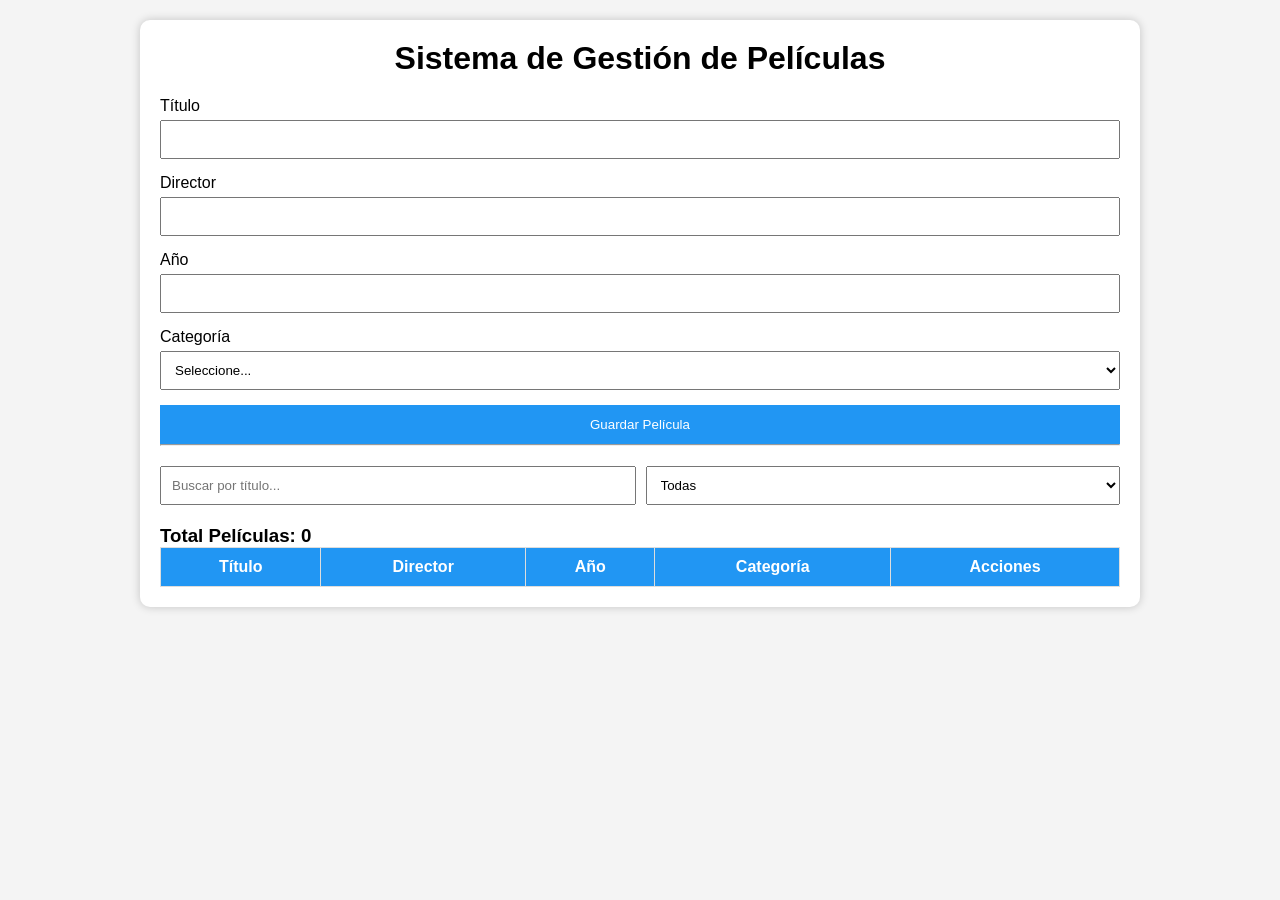
<file: index.html>
<!DOCTYPE html>
<html lang="es">
<head>
    <meta charset="UTF-8">
    <meta name="viewport" content="width=device-width, initial-scale=1.0">
    <title>Sistema de Gestión de Películas</title>
    <link rel="stylesheet" href="estilos.css">
</head>
<body>

    <div class="contenedor">

        <h1> Sistema de Gestión de Películas</h1>

        <form id="formPelicula">

            <input type="hidden" id="idPelicula">

            <div class="grupo">
                <label>Título</label>
                <input type="text" id="titulo">
            </div>

            <div class="grupo">
                <label>Director</label>
                <input type="text" id="director">
            </div>

            <div class="grupo">
                <label>Año</label>
                <input type="number" id="anio">
            </div>

            <div class="grupo">
                <label>Categoría</label>
                <select id="categoria">
                    <option value="">Seleccione...</option>
                    <option value="Acción">Acción</option>
                    <option value="Comedia">Comedia</option>
                    <option value="Drama">Drama</option>
                    <option value="Terror">Terror</option>
                </select>
            </div>

            <button type="submit">Guardar Película</button>

        </form>

        <hr>

        <div class="filtros">

            <input type="text"
                   id="buscar"
                   placeholder="Buscar por título...">

            <select id="filtroCategoria">
                <option value="Todas">Todas</option>
                <option value="Acción">Acción</option>
                <option value="Comedia">Comedia</option>
                <option value="Drama">Drama</option>
                <option value="Terror">Terror</option>
            </select>

        </div>

        <h3>Total Películas: <span id="contador">0</span></h3>

        <table>

            <thead>
                <tr>
                    <th>Título</th>
                    <th>Director</th>
                    <th>Año</th>
                    <th>Categoría</th>
                    <th>Acciones</th>
                </tr>
            </thead>

            <tbody id="tablaPeliculas">

            </tbody>

        </table>

    </div>

    <script src="script.js"></script>

</body>
</html>
</file>
<file: estilos.css>
*{
    margin:0;
    padding:0;
    box-sizing:border-box;
    font-family:Arial, Helvetica, sans-serif;
}

body{
    background:#f4f4f4;
    padding:20px;
}

.contenedor{
    max-width:1000px;
    margin:auto;
    background:white;
    padding:20px;
    border-radius:10px;
    box-shadow:0 0 10px rgba(0,0,0,0.2);
}

h1{
    text-align:center;
    margin-bottom:20px;
}

.grupo{
    margin-bottom:15px;
}

label{
    display:block;
    margin-bottom:5px;
}

input, select{
    width:100%;
    padding:10px;
}

button{
    background:#2196F3;
    color:white;
    border:none;
    padding:12px;
    cursor:pointer;
    width:100%;
}

button:hover{
    background:#0b7dda;
}

.filtros{
    display:flex;
    gap:10px;
    margin:20px 0;
}

table{
    width:100%;
    border-collapse:collapse;
}

th, td{
    border:1px solid #ddd;
    padding:10px;
    text-align:center;
}

th{
    background:#2196F3;
    color:white;
}

.btnEditar{
    background:orange;
    color:white;
    border:none;
    padding:5px 10px;
    cursor:pointer;
}

.btnEliminar{
    background:red;
    color:white;
    border:none;
    padding:5px 10px;
    cursor:pointer;
}

@media(max-width:768px){

    .filtros{
        flex-direction:column;
    }

    table{
        font-size:12px;
    }
}
</file>
